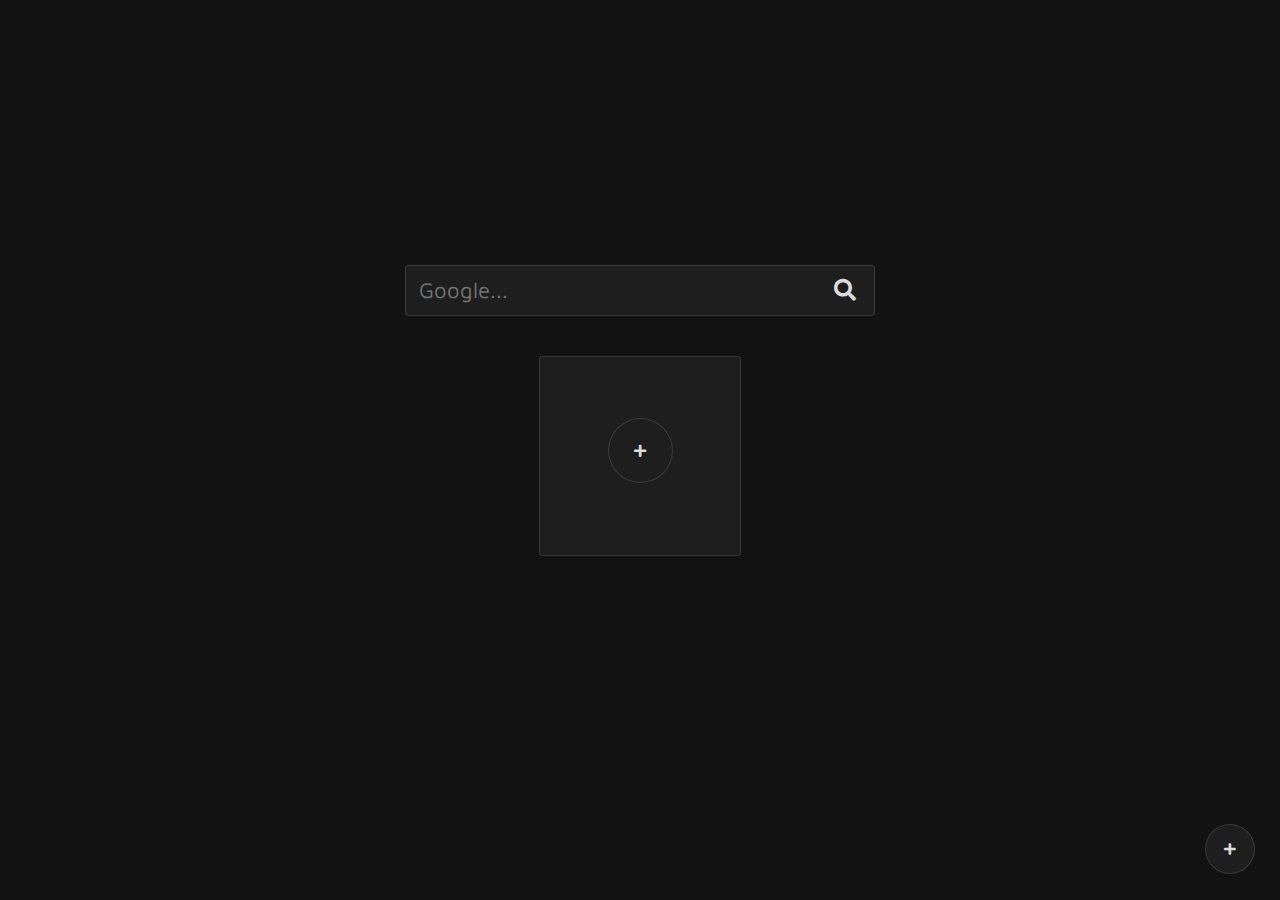
<file: index.html>
<!DOCTYPE html>
<html lang="en">

<head>
    <meta charset="utf-8" />
    <title>Startpage</title>
    <meta name="viewport" content="width=device-width, initial-scale=1">
    <link rel="stylesheet" type="text/css" media="screen" href="main.css" />
    <link rel="stylesheet" href="https://use.fontawesome.com/releases/v5.7.2/css/all.css">
    <link href="https://fonts.googleapis.com/css?family=Maven+Pro&display=swap" rel="stylesheet">

</head>

<body>
    <dialog id="newLinkDialog">
        <h2>Add new bookmark</h2>
        <form method="dialog" id="dialog-form">
            <div class="dialog-row-container">
                <div class="dialog-input-container">
                    <label for="category-input">Category:</label>
                    <select id="category-input">
                        <option value="" selected disabled hidden></option>
                    </select>
                </div>
            </div>
            <div class="dialog-row-container">
                <div class="dialog-input-container">
                    <label for="name-input">Name:</label>
                    <input type="text" id="name-input" placeholder="Name..." autocomplete="off">
                </div>
            </div>
            <div class="dialog-row-container">
                <div class="dialog-input-container">
                    <label for="url-input">URL: </label>
                    <input type="text" id="url-input" , placeholder="URL..." autocomplete="off">
                </div>
            </div>
            <div class="dialog-row-container">
                <menu class="dialog-menu">
                    <button value="cancel"><i class="fas fa-times"></i></button>
                    <button id="confirmBtn" value="default"><i class="fas fa-check"></i></button>
                </menu>
            </div>
        </form>
    </dialog>

    <dialog id="newCategoryDialog">
        <h2>Add new category</h2>
        <form method="dialog" id="dialog-form">
            <div class="dialog-row-container">
                <div class="dialog-input-container">
                    <label for="name-input">Name:</label>
                    <input type="text" id="add-category-name" placeholder="Name..." autocomplete="off">
                </div>
            </div>
            <div class="dialog-row-container">
                <menu class="dialog-menu">
                    <button value="cancel"><i class="fas fa-times"></i></button>
                    <button id="confirmBtn" value="default"><i class="fas fa-check"></i></button>
                </menu>
            </div>
        </form>
    </dialog>

    <dialog id="editCategoryDialog">
        <h2>Edit category</h2>
        <form method="dialog" id="dialog-form">
            <div class="dialog-row-container">
                <div class="dialog-input-container">
                    <label for="name-input">Name:</label>
                    <input type="text" id="edit-category-name" placeholder="Name..." autocomplete="off">
                </div>
            </div>
            <div class="dialog-row-container">
                <menu class="dialog-menu">
                    <button value="cancel"><i class="fas fa-times"></i></button>
                    <button id="confirmBtn" value="default"><i class="fas fa-check"></i></button>
                </menu>
            </div>
        </form>
    </dialog>

    <menu id="add-website-menu">
        <button id="add-website" title="Add website"><i class="fas fa-plus"></i></button>
    </menu>

    <main>
        <div id="search-container">
            <form id="search-form" action="http://google.com/search" target="_blank" autocomplete="off">
                <input id="search-input" name="q" placeholder="Google...">
                <button type="submit" id="search-btn">
                    <i class="fas fa-search"></i>
                </button>
            </form>
        </div>
        <div id="fav-container">
            <!--
                Tab/page names:
                General
                Work
                Gaming
                Other
            -->

        </div>
    </main>
    <script src="main.js"></script>
</body>

</html>
</file>
<file: main.css>
/* ========================================================================== */
/*  General                                                                   */
/* ========================================================================== */
* {
    font-family: 'Maven Pro', sans-serif;
}

html {
    background-color: #121212;
}

html, body, main {
    height: 100%;
    margin: 0;
}

main {
    display: flex;
    flex-direction: column;
    justify-content: center;
    align-items: center;
}

ul {
    list-style-type: none;
    margin: 0;
    padding: 0;
}

a {
    color: #dcdcdc;
    text-decoration: none;
}

a:hover, a:active {
    color: #ffffff;
    text-decoration: underline;
}

i {
    color: #dcdcdc;
}

/* ========================================================================== */
/*  Search                                                                    */
/* ========================================================================== */
#search-form {
    position: relative;
}

#search-input {
    background-color: #1e1e1e;
    border: 1px solid rgb(128, 128, 128, 0.3);
    color: #dcdcdc;
    height: 35px;
    width: 400px;
    font-size: 22px;
    padding: 7px;
    padding-left: 13px;
    border-radius: 4px;
    padding-right: 55px;
}

#search-input:focus {
    -webkit-box-shadow: 0 0px 0px rgba(0,0,0,0), 0 0 10px rgba(30,130,230,0.5);
    box-shadow: 0 0px 0px rgba(0,0,0,0), 0 0 10px rgba(30,130,230,0.5);
}

#search-btn {
    color: #dcdcdc;
    cursor: pointer;
    border-radius: 4px;
    height: 50px;
    font-size: 22px;
    width: 50px;
    border: none;
    background: none;
    margin-left: -55px;
    position: absolute;
}

#search-container {
    display: flex;
    justify-content: center;
    margin-bottom: 30px;
    margin-top: -70px;
}


/* ========================================================================== */
/*  Dialog                                                                    */
/* ========================================================================== */
dialog {
    color: #dcdcdc;
    background-color: #121212; /*1e1e1e*/
    border: 1px solid rgb(128, 128, 128, 0.3);
    border-radius: 4px 4px 4px 4px;
    width: 430px;
    padding-left: 25px;
    padding-right: 25px;
}

dialog::backdrop {
    /* make the backdrop a semi-transparent black */
    background-color: rgba(0, 0, 0, 0.6);
}

dialog + .backdrop {
    background-color: rgba(0, 0, 0, 0.6);
}

dialog h2 {
    text-align: center;
}

#dialog-form {
    display: flex;
    flex-direction: column;
    align-items: center;
}

.dialog-row-container, .dialog-input-container {
    display: flex;
    flex-direction: row;
}

.dialog-row-container {
    margin: 5px;
    margin-bottom: 10px;
    flex-direction: column !important;
    width: 100%;
}

.dialog-input-container {
    align-items: center;
}

.dialog-menu {
    padding: 0px;
    margin: 0px;
    margin-top: 20px;
    display: flex;
    justify-content: space-around;
}

.dialog-menu button {
    background-color: #1e1e1e;
    border: 1px solid rgb(128, 128, 128, 0.3);
    color: #dcdcdc;
    border-radius: 4px;
    cursor: pointer;
    width: 50px;
    height: 50px;
}

dialog input, select {
    background-color: #1e1e1e;
    border: 1px solid rgb(128, 128, 128, 0.3);
    color: #dcdcdc;
    border-radius: 4px;
    width: 70%;
    height: 28px;
}

dialog label {
    margin-right: 10px;
    width: 30%;
}

dialog label, input, select {
    font-size: 18px;
}

dialog button:hover {
    background-color: #2b2b2b;
}



/* ========================================================================== */
/*  Fav categories                                                            */
/* ========================================================================== */
#add-website-menu {
    position: absolute;
    right: 25px;
    bottom: 10px;
}

#add-website {
    background-color: #1e1e1e;
    border: 1px solid rgb(128, 128, 128, 0.3);
    color: #dcdcdc;
    border-radius: 25px;
    cursor: pointer;
    height: 50px;
    width: 50px;
}

.fav-item i {
    display: none;
}

.fav-item:hover i {
    display: block;
    cursor: pointer;
}

.fav-hide {
    height: 0;
    padding: 0;
    overflow: none;
}

.fav {
    display: block;
    padding-top: 5px;
    padding-bottom: 5px;
}

.fav-section {
    width: 200px;
    height: 200px;
    display: flex;
    flex-direction: column;
    align-items: center;
    flex: 0 0 200px;
    margin: 10px;
}

.fav-category {
    font-size: 13.3333px;
    text-align: center;
    font-weight: bold;
    background-color: #1e1e1e;
    border-radius: 4px 4px 4px 4px;
    color: #dcdcdc;
    border: none;
    border: 1px solid rgb(128, 128, 128, 0.3);
    width: 200px;
    height: 100%;
}

.fav-title {
    border-bottom: 1px solid rgb(128, 128, 128, 0.3);
    padding: 10px 0px 10px 0px;
    position: relative;
}

.fav-list>li:first-child {
    margin-top: 10px;
}

.fav-item {
    position: relative;
}

.fav-item i {
    position: absolute;
    right: 5px;
    top: 22%;
    height: 17px;
    width: 15px;
}

#fav-container {
    display: flex;
    flex-direction: row;
    justify-content: center;
    flex-wrap: wrap;
    max-width: 890px;
}

.category-remove-button, .category-edit-button {
    display: none;
}

.fav-title:hover .category-remove-button, .fav-title:hover .category-edit-button {
    display: block;
    background-color: transparent;
    border: none;
    color: #dcdcdc;
    border-radius: 25px;
    cursor: pointer;
    position: absolute;
    right: 5px;
    top: 9px;
}

.category-edit-button {
    left: 5px;
    right: unset;
}

.category-add-button {
    background-color: #1e1e1e;
    border: 1px solid rgb(128, 128, 128, 0.3);
    color: #dcdcdc;
    border-radius: 35px;
    cursor: pointer;
    height: 65px;
    width: 65px;
    margin-top: -10px;
}

.category-add-button i {
    font-size: 14px;
}

#category-add .fav-category {
    display: flex;
    justify-content: center;
    align-items: center;
}

.category-add-button:hover, #add-website:hover {
    background-color: #2b2b2b;
}
</file>
